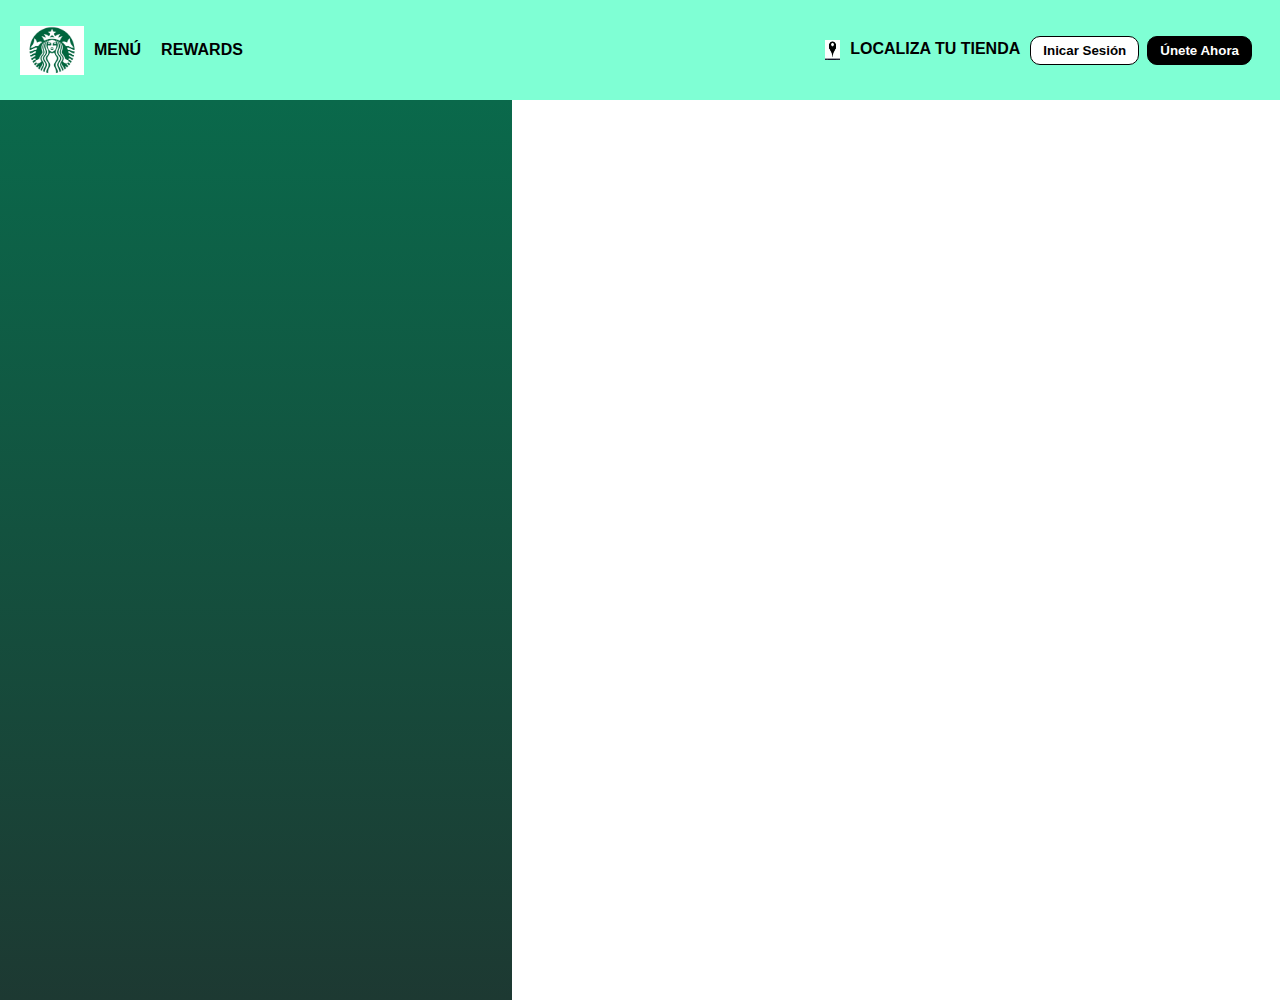
<file: clase2/index.html>
<!DOCTYPE html>
<html lang="es">
<head>
    <meta charset="UTF-8">
    <meta name="viewport" content="width=device-width, initial-scale=1.0">
    <title>Starbucks Rewards Clone</title>
    <link rel="stylesheet" href="style.css">
</head>
<body>
    <div class="header">
        <div class="header_izq">
            <img src="./logo-starbucks.webp" alt="logo de starbucks">
            <a href=""><p>Menú</p></a>
            <a href=""><p>Rewards</p></a>
        </div>
        <div class="header_der">
            <div>
                <img src="./pointer.jpg" alt="ícono de mapa">
                <p>Localiza tu tienda</p>
            </div>
            <button id="button_izq">Inicar Sesión</button>
            <button id="button_der">Únete Ahora</button>
        </div>
    </div>
    <main>
        <div class="main_izq">
            
        </div>
        <div class="main_der">
            
        </div>
    </main>
</body>
</html>
</file>
<file: clase2/style.css>
*{
    padding: 0;
    margin: 0;
    box-sizing: border-box;
    font-family: 'Poppins', sans-serif;
}

.header{
    display: flex;
    justify-content: space-between;
    background-color: aquamarine;
    height: 100px;
}

.header_izq{
    display: flex;
    /* border: 1px solid black; */
    align-items: center;
    margin-left: 20px;
}

.header_izq a{
    text-decoration: none;
    color: black;
    font-weight: bold;
}

.header_izq img{
    width: 64px;
    height: 49px;
}

.header_izq p{
    text-transform: uppercase;
    margin: 10px;
}
.header_der{
    display: flex;
    /* border: 1px solid black; */
    align-items: center;
    margin-right: 20px;
}

.header_der div p{
    text-transform: uppercase;
    font-weight: bold;
}

.header_der div{
    display: flex;
}

.header_der div p{
    margin: 0 10px;
}

.header_der img{
    width: 15px;
    height: 20px;
}

.header_der button{
    border:none;
    border-radius: 10px;
    padding: 6px 12px;
    border: 1px solid black;
    margin-right: 8px;
    font-weight: bold;
}

#button_izq{
    background-color: white;
    color: #000;
}

#button_der{
    background-color: black;
    color: white;
}

main{
    background-color: rgb(167, 102, 232);
    width: 100%;
    height: 100vh;
    display: flex;
}

main .main_izq{
    width: 40%;
    height: 100vh;
    background: linear-gradient(0deg, rgb(29, 57, 50) 0%, rgb(10, 105, 75) 100%);
}

main .main_der{
    width: 60%;
    height: 100vh;
    background-color: rgb(255, 255, 255);
}
</file>
